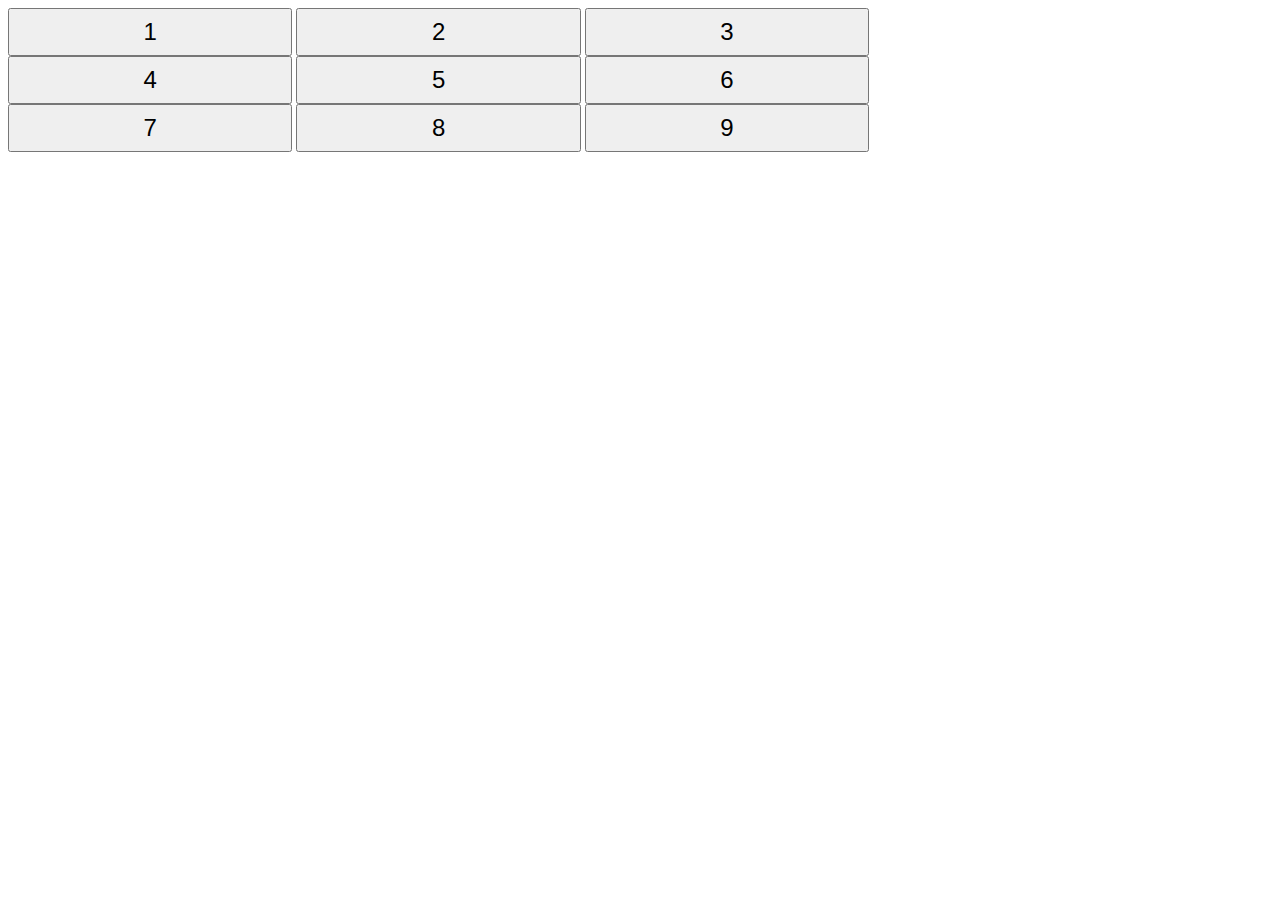
<file: Day 8: Buttons Container/index.html>
<!-- Enter your HTML code here -->
<!DOCTYPE html>
<html>
  <head>
    <meta charset="utf-8" />
    <title>Buttons Grid</title>
    <link rel="stylesheet" href="./styles.css" />
  </head>

  <body>
    <div id="app"></div>
    <div id="btns">
      <button id="btn1">1</button>
      <button id="btn2">2</button>
      <button id="btn3">3</button>
      <button id="btn4">4</button>
      <button id="btn5" onclick="rotate()">5</button>
      <button id="btn6">6</button>
      <button id="btn7">7</button>
      <button id="btn8">8</button>
      <button id="btn9">9</button>
    </div>

    <script src="./index.js"></script>
  </body>
</html>
</file>
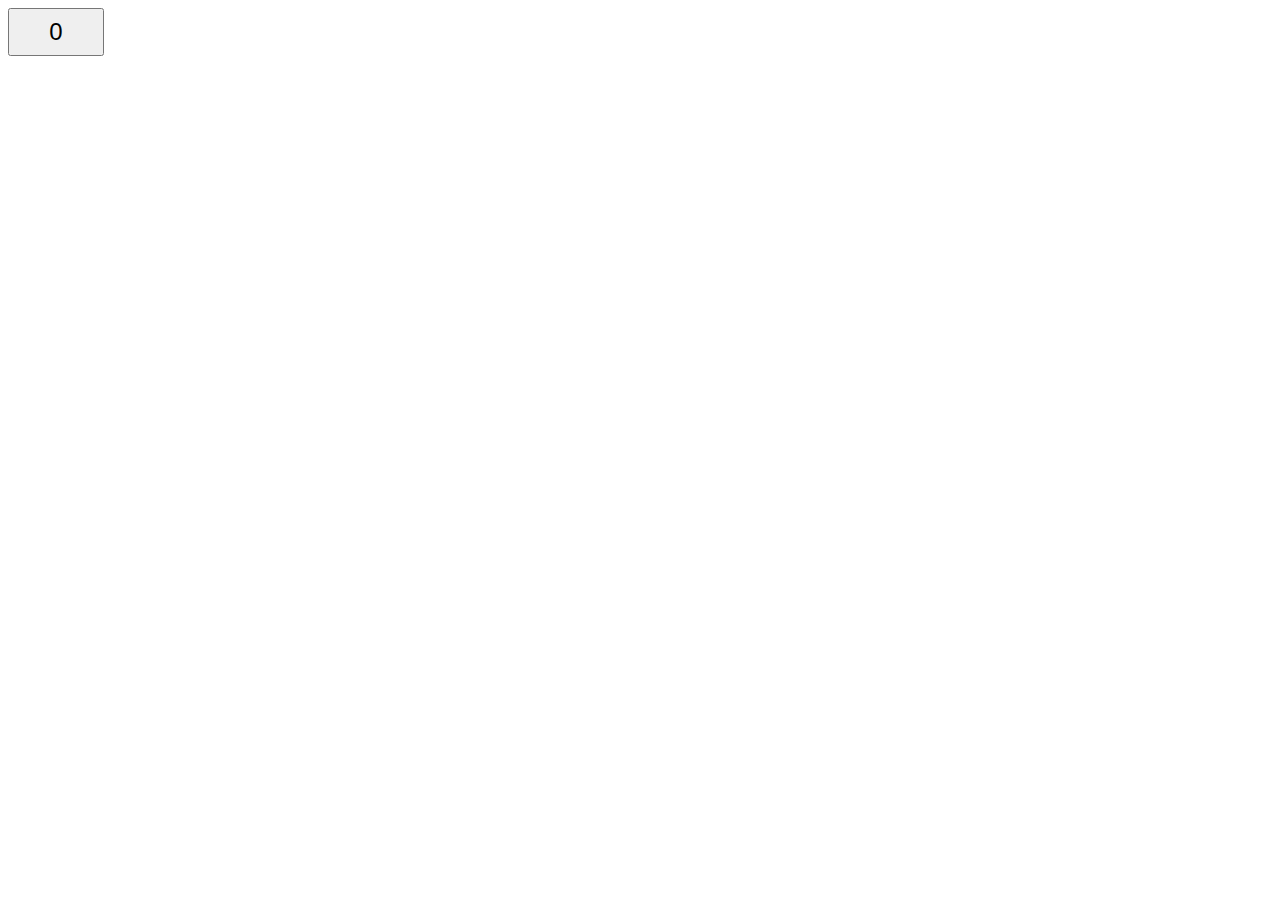
<file: Day 8: Create a Button/index.html>
<!-- Enter your HTML code here -->
<!DOCTYPE html>
<html>
    <head>
        <meta charset="utf-8">
        <title>Button</title>
   <link rel="stylesheet" href="css/button.css">
    </head>
    <body>
<button id="btn" onClick="increment()">0</button>
<script src="js/button.js"></script>
    </body>
</html>
</file>
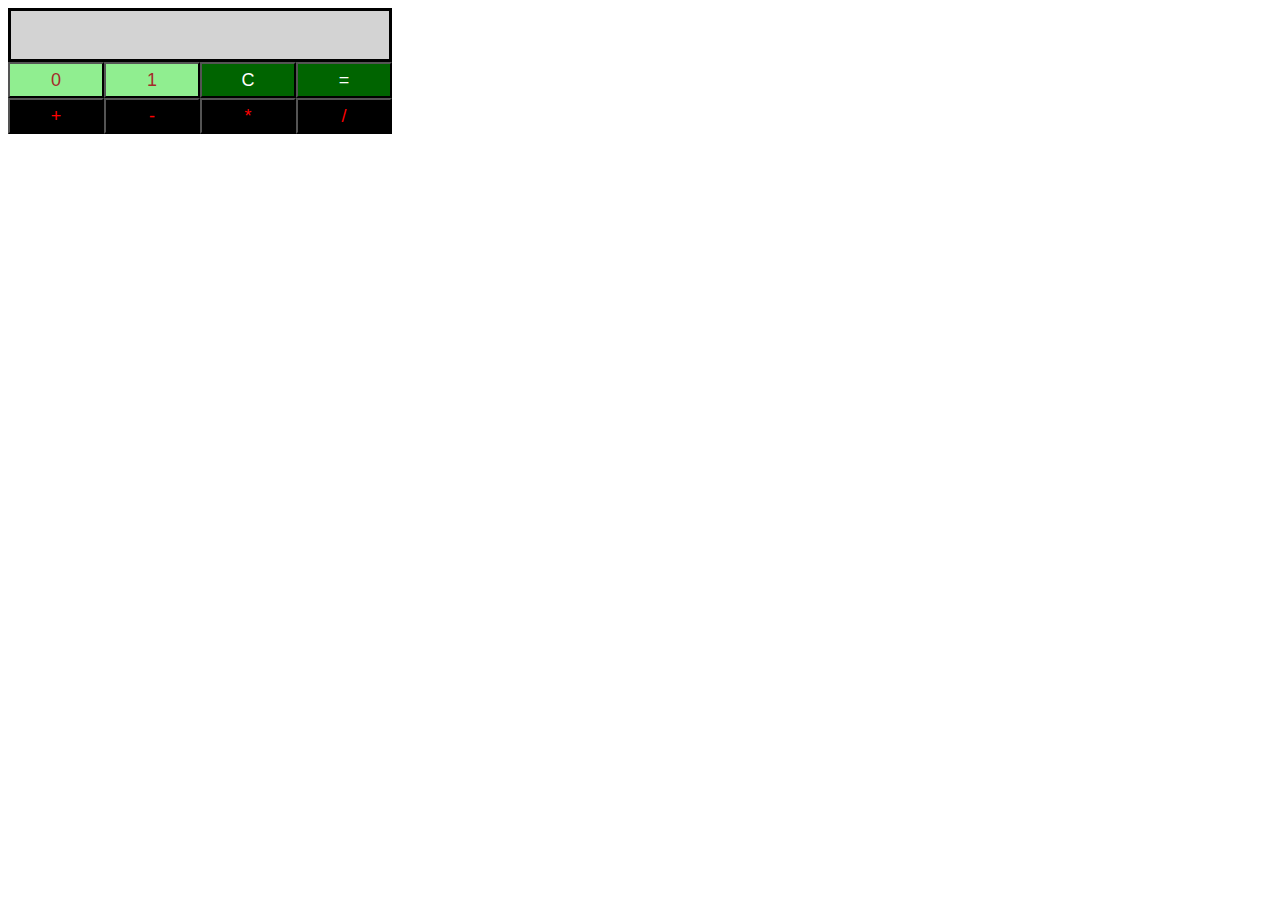
<file: Day 9: Binary Calculator/index.html>
<!DOCTYPE html>
<html>
  <head>
    <title>calculator</title>
    <meta charset="UTF-8" />
    <link rel="stylesheet" href="styles.css" />
  </head>

  <body>
    <div id="res"></div>
    <div id="btns">
      <button id="btn0">0</button>
      <button id="btn1">1</button>
      <button id="btnClr">C</button>
      <button id="btnEql">=</button>
      <button id="btnSum">+</button>
      <button id="btnSub">-</button>
      <button id="btnMul">*</button>
      <button id="btnDiv">/</button>
    </div>

    <script src="./index.mjs" type="module"></script>
  </body>
</html>
</file>
<file: Day 8: Buttons Container/styles.css>
#btns {
  width: 75%;
}

#btn1,
#btn2,
#btn3,
#btn4,
#btn5,
#btn6,
#btn7,
#btn8,
#btn9 {
  width: 30%;
  height: 48px;
  font-size: 24px;
}
</file>
<file: Day 8: Create a Button/css/button.css>
#btn{
   width: 96px;
   height: 48px;
    font-size: 24px;
}
</file>
<file: Day 9: Binary Calculator/styles.css>
body {
  width: 30%;
}
#res {
  background-color: lightgray;
  border: solid;
  height: 48px;
  font-size: 20px;
}
#btn0,
#btn1 {
  background-color: lightgreen;
  color: brown;
}

#btnClr,
#btnEql {
  background-color: darkgreen;
  color: white;
}
#btnSum,
#btnSub,
#btnMul,
#btnDiv {
  background-color: black;
  color: red;
}

button {
  width: 25%;
  height: 36px;
  font-size: 18px;
  margin: 0px;
  float: left;
}
</file>
